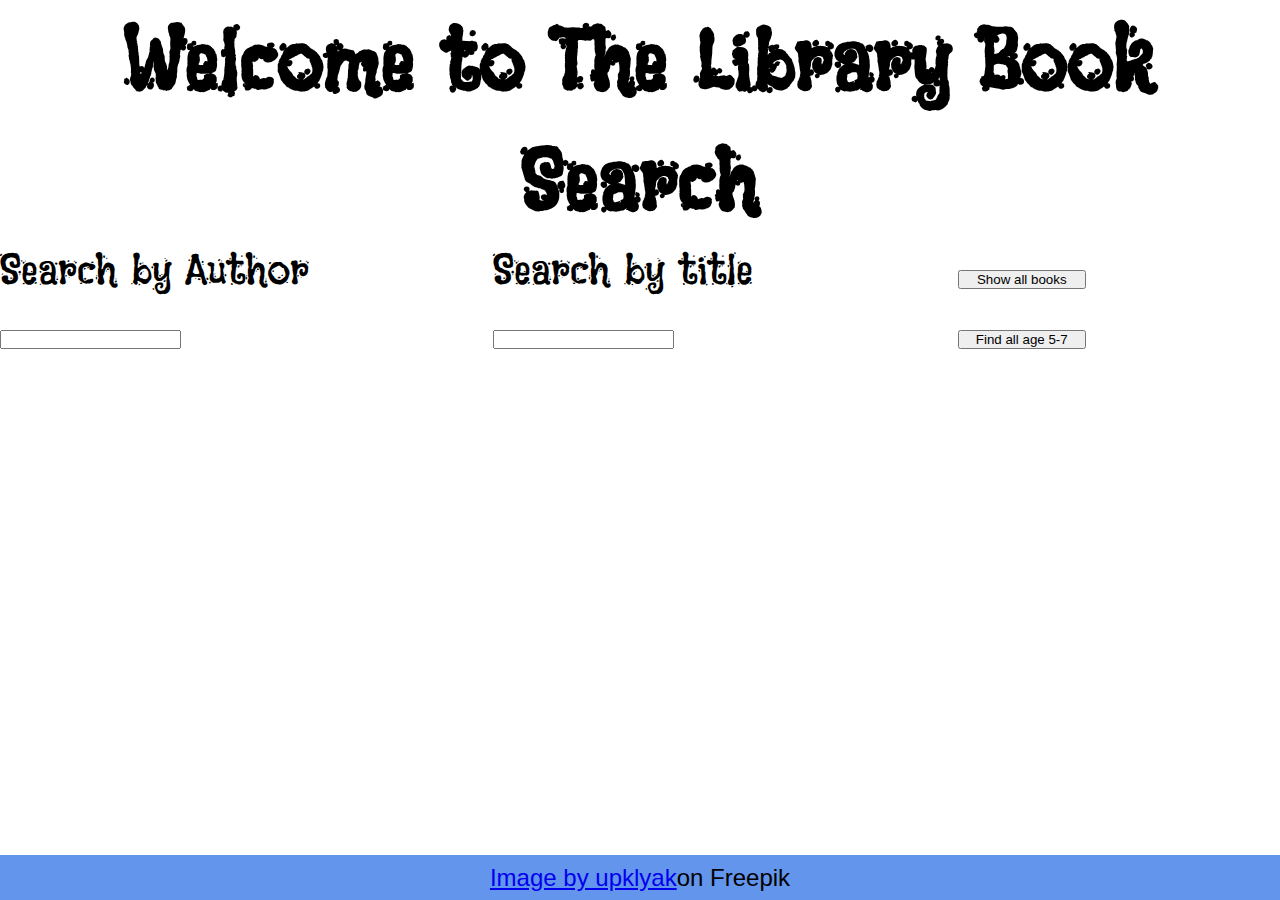
<file: groupa.html>
<!DOCTYPE html>
<html lang="en">
<head>
    <meta charset="UTF-8">
    <meta http-equiv="X-UA-Compatible" content="IE=edge">
    <meta name="viewport" content="width=device-width, initial-scale=1.0">

    <link rel="stylesheet" href="groupa.css">

    <title>CurioKid</title>
</head>
<body>
    <main>
        <h1>Welcome to The Library Book Search</h1>
        <section class="search">
            <div class="byAuthor">
                <label for="searchByAuthor">Search by Author</label>
                <input type="text" id="searchByAuthor" name="byauthor">             
            </div>
            <div class="byTitle">
                <label for="searchByTitle">Search by title</label>
                <input type="text" id="searchByTitle" name="bytitle">
                
            </div>
            <div class="buttons">
                <button id="findAll">Show all books</button>
                <button id="findByAge" name="7">Find all age 5-7</button>
            </div>
        </section>
        <section>
            <div class="books"></div>
        </section>
    </main>

    <script src="groupa.js" type="module"></script>
</body>
<footer>
    <a href="https://www.freepik.com/free-vector/kids-playground-sunny-weather-children-area_24770121.htm#query=cartoon%20playground&position=42&from_view=search&track=sph">Image by upklyak</a> on Freepik
</footer>
</html>
</file>
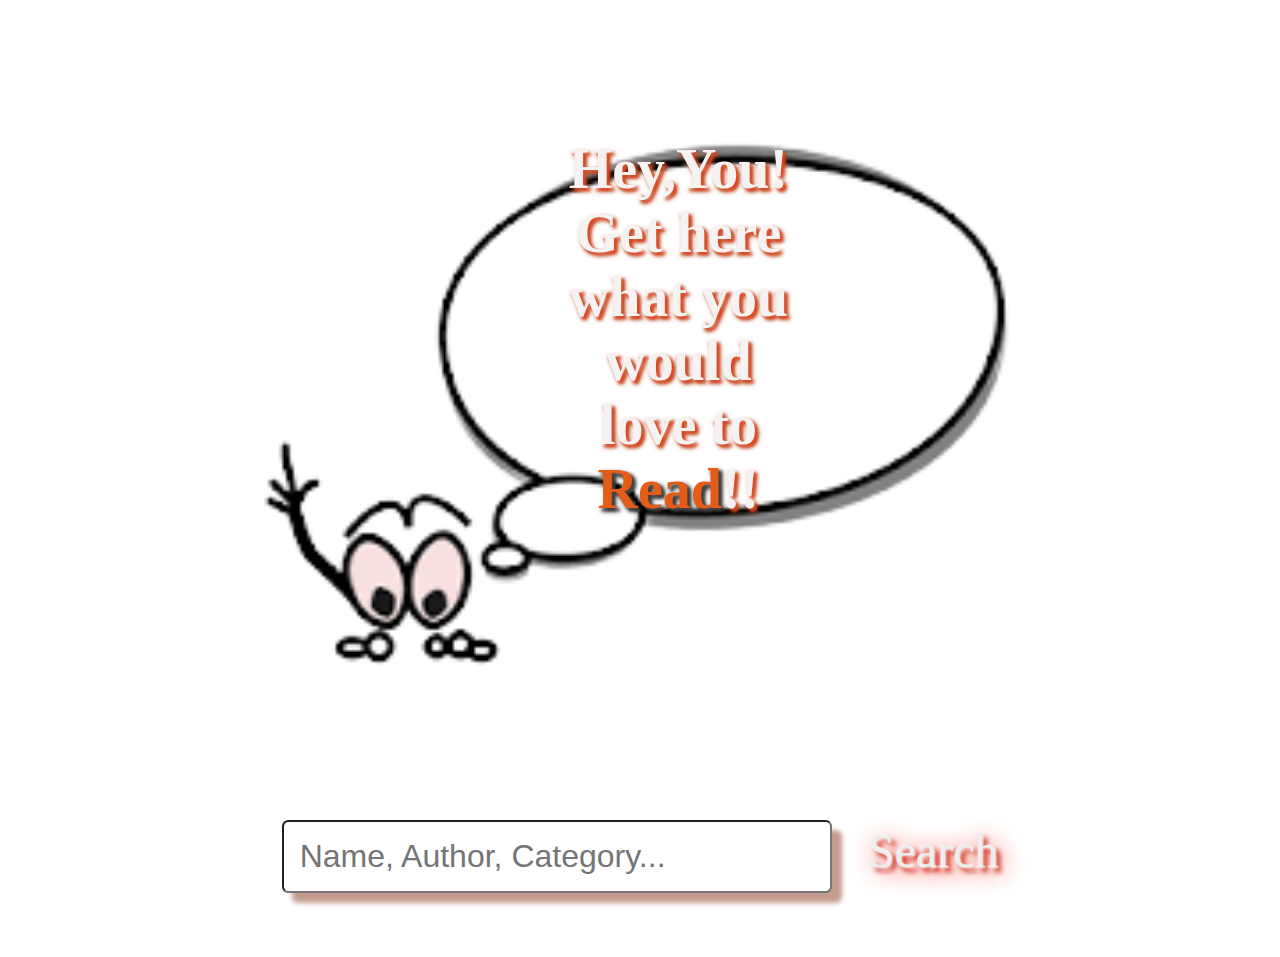
<file: groupb.html>
<!DOCTYPE html>
<html lang="en">
<head>
    <meta charset="UTF-8">
    <meta http-equiv="X-UA-Compatible" content="IE=edge">
    <meta name="viewport" content="width=device-width, initial-scale=1.0">
    <link rel="stylesheet" href="groupb.css">
    <title>CurioKid</title>
</head>
<body>
    <main>
        <div class="content">
            <img src="assets/image7-removebg-preview.png" alt="chat bubble">
            <h1 class="centered">
                Hey,You! 
                Get here what you would love to <span>Read</span>!!
            </h1>
        </div>
        <div class="input">
            <input type="search" placeholder="Name, Author, Category..." id="searchBook">
            <label for="searchBook">Search</label>
        </div>
        <div class="cards">

        </div>
    </main>

    <script src="groupb.js"></script>
</body>
</html>
</file>
<file: groupa.css>
@import url('https://fonts.googleapis.com/css2?family=Black+And+White+Picture&display=swap');

*{
    margin: 0;
    padding: 0;
    box-sizing: border-box;
}

body{
    background: url(https://img.freepik.com/free-vector/kids-playground-sunny-weather-children-area_107791-11059.jpg?w=1380&t=st=1666951464~exp=1666952064~hmac=e1919286fb773ca14303efea2cbf119a0bb84d3e63afb2470af962a716c05151) no-repeat fixed center center/cover;
    font-family: 'Black And White Picture', sans-serif;
    font-size: 3em;
    height: 100vh;
    width: 100vw;
}
h1{
    text-align: center;
}

.search{
    display: flex;
    flex-direction: row;
    justify-content: space-between; 
}

button{
    min-width: 10vw;
    margin: 0 20px 0;
}

.books{
    display: flex;
    flex-wrap: wrap;
    justify-content: center;
    align-items: center;
}
.book{
    border: 4px solid white;
    border-radius: 1rem;
    width: 300px;
    min-height: 400px;

    box-sizing: border-box;
    text-align: center;
    margin: 0.5rem;
    background-color: #e0d494;
    font-weight: 800;
    color: #4f2424;
}

footer{
    font-family: sans-serif;
    font-size: 0.5em;
    display: flex;
    justify-content: center;
    align-items: center;
    min-height: 5vh;
    width: 100vw;
    position: fixed;
    left: 0;
    bottom: 0;
    background-color: cornflowerblue;

}
</file>
<file: groupb.css>
*{
    margin: 0;
    padding: 0;
    box-sizing: border-box;
    overscroll-behavior: none;
}
body {
    background: url(https://wallpaperaccess.com/full/4668997.jpg) no-repeat center center/cover;
    min-height: 100vh;
}
.content {
    position: relative;
    text-align: center;
}
.content img{
    width: 800px;
}
.centered {
    position: absolute;
    top: 29%;
    left: 53%;
    transform: translate(-50%, -50%);
}
h1{
    text-align: center;
    font-size: 3.5rem;
    margin-top: 6rem;
    color: rgb(246, 242, 241);
    text-shadow: 3px 3px 3px #dc4a26, 3px 3px 5px #a13104;
    width: 20%;
}
span {
    color: rgb(228, 92, 23);
    text-shadow: 3px 3px 3px #464242, 3px 3px 5px #040404;
}
.input {
    text-align: center;
    margin-top: 1rem;
}
input,label {
    font-size: 2rem;
}
input {
    padding: 1rem;
    margin-right: 2rem;
    border-radius: .4rem;
    width: 550px;
    box-shadow: 10px 10px 5px rgb(196, 155, 141);
}
input:hover{
    border: none;
    box-shadow: 1px 1px 2px rgb(236, 234, 234), 0 0 25px rgb(255, 0, 98), 5px 5px 5px rgb(139, 0, 19)
}
label {
    color: rgb(238, 238, 238);
    font-size: 3rem;
    text-shadow: 1px 1px 2px rgb(242, 239, 239), 5px 5px 25px rgb(239, 36, 9), 5px 5px 5px rgb(195, 26, 7);
}
.cards {
    margin: 2rem;
    display: flex;
    flex-wrap: wrap;
    justify-content: center;
    align-items: center;
}
.card {
    margin: 1rem;
    background-color: aliceblue;
    padding: 1.4rem;
    text-align: center;
    box-shadow: 1px 1px 2px rgb(236, 234, 234), 0 0 25px rgb(255, 111, 0), 0px 0px 5px rgb(189, 62, 16);
}
</file>
